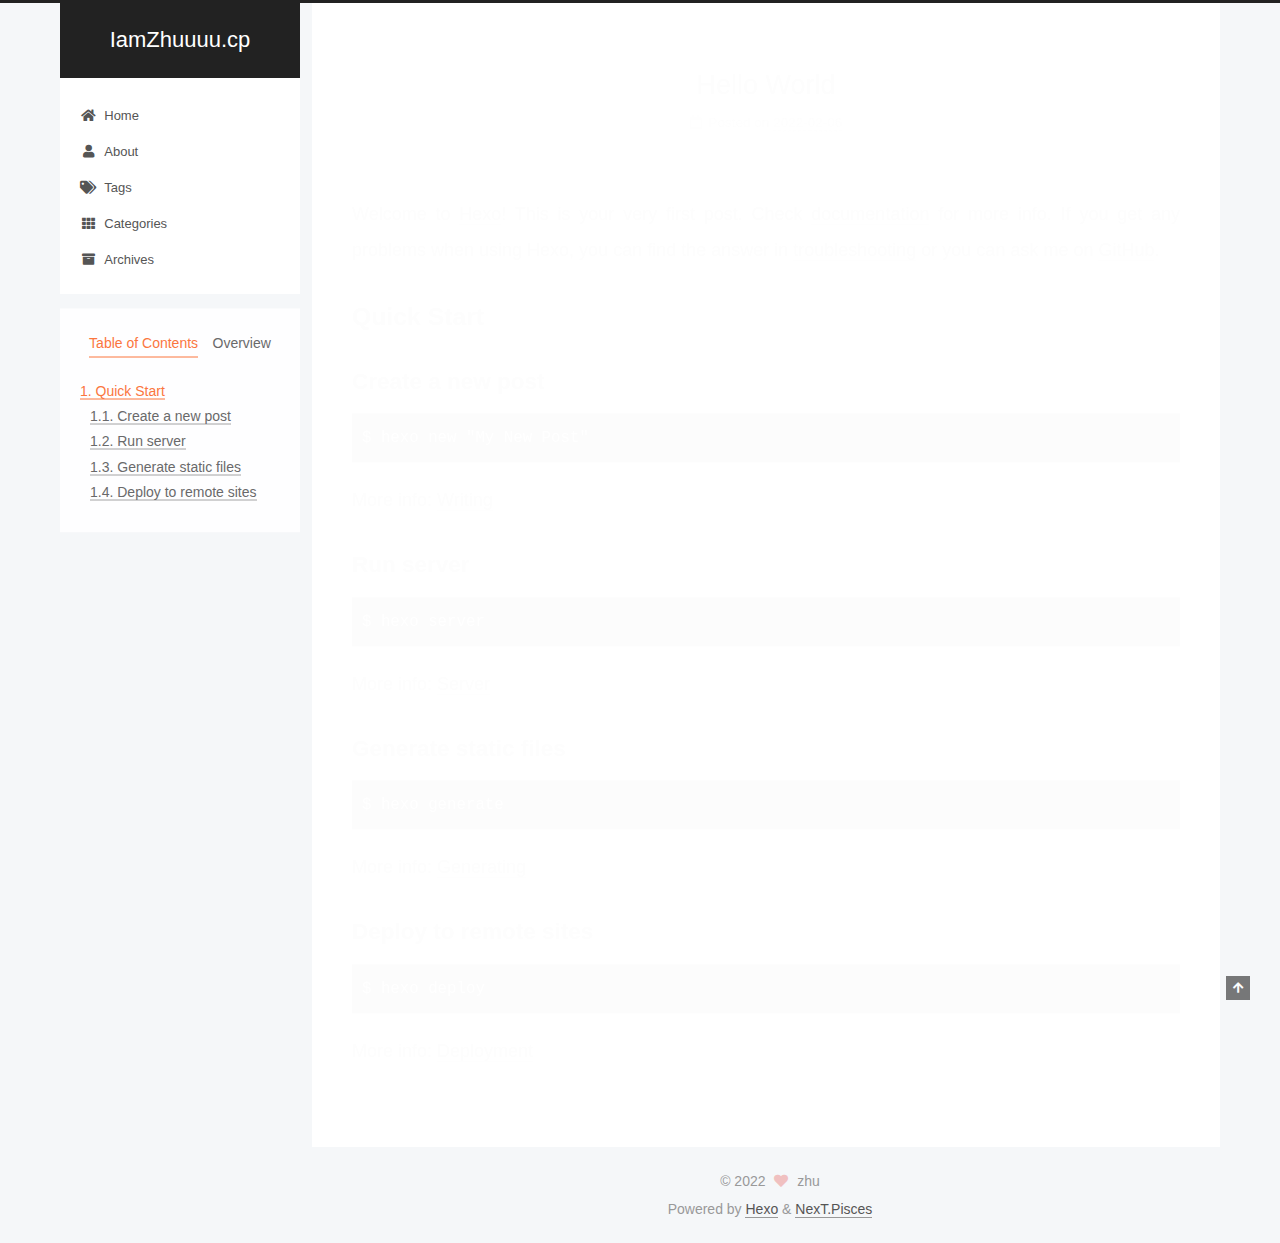
<file: 2022/02/06/hello-world/index.html>
<!DOCTYPE html>
<html lang="en">
<head>
  <meta charset="UTF-8">
<meta name="viewport" content="width=device-width, initial-scale=1, maximum-scale=2">
<meta name="theme-color" content="#222">
<meta name="generator" content="Hexo 6.0.0">
  <link rel="apple-touch-icon" sizes="180x180" href="/images/apple-touch-icon-next.png">
  <link rel="icon" type="image/png" sizes="32x32" href="/images/favicon-32x32-next.png">
  <link rel="icon" type="image/png" sizes="16x16" href="/images/favicon-16x16-next.png">
  <link rel="mask-icon" href="/images/logo.svg" color="#222">

<link rel="stylesheet" href="/css/main.css">


<link rel="stylesheet" href="/lib/font-awesome/css/all.min.css">

<script id="hexo-configurations">
    var NexT = window.NexT || {};
    var CONFIG = {"hostname":"iamzhuuuu.github.io","root":"/","scheme":"Pisces","version":"7.8.0","exturl":false,"sidebar":{"position":"left","display":"post","padding":18,"offset":12,"onmobile":false},"copycode":{"enable":true,"show_result":false,"style":null},"back2top":{"enable":true,"sidebar":false,"scrollpercent":false},"bookmark":{"enable":false,"color":"#222","save":"auto"},"fancybox":false,"mediumzoom":false,"lazyload":false,"pangu":false,"comments":{"style":"tabs","active":null,"storage":true,"lazyload":false,"nav":null},"algolia":{"hits":{"per_page":10},"labels":{"input_placeholder":"Search for Posts","hits_empty":"We didn't find any results for the search: ${query}","hits_stats":"${hits} results found in ${time} ms"}},"localsearch":{"enable":false,"trigger":"auto","top_n_per_article":1,"unescape":false,"preload":false},"motion":{"enable":true,"async":false,"transition":{"post_block":"fadeIn","post_header":"slideDownIn","post_body":"slideDownIn","coll_header":"slideLeftIn","sidebar":"slideUpIn"}}};
  </script>

  <meta name="description" content="Welcome to Hexo! This is your very first post. Check documentation for more info. If you get any problems when using Hexo, you can find the answer in troubleshooting or you can ask me on GitHub. Quick">
<meta property="og:type" content="article">
<meta property="og:title" content="Hello World">
<meta property="og:url" content="https://iamzhuuuu.github.io/2022/02/06/hello-world/index.html">
<meta property="og:site_name" content="IamZhuuuu.cp">
<meta property="og:description" content="Welcome to Hexo! This is your very first post. Check documentation for more info. If you get any problems when using Hexo, you can find the answer in troubleshooting or you can ask me on GitHub. Quick">
<meta property="og:locale" content="en_US">
<meta property="article:published_time" content="2022-02-06T14:51:56.663Z">
<meta property="article:modified_time" content="2022-02-06T14:51:56.663Z">
<meta property="article:author" content="zhu">
<meta name="twitter:card" content="summary">

<link rel="canonical" href="https://iamzhuuuu.github.io/2022/02/06/hello-world/">


<script id="page-configurations">
  // https://hexo.io/docs/variables.html
  CONFIG.page = {
    sidebar: "",
    isHome : false,
    isPost : true,
    lang   : 'en'
  };
</script>

  <title>Hello World | IamZhuuuu.cp</title>
  






  <noscript>
  <style>
  .use-motion .brand,
  .use-motion .menu-item,
  .sidebar-inner,
  .use-motion .post-block,
  .use-motion .pagination,
  .use-motion .comments,
  .use-motion .post-header,
  .use-motion .post-body,
  .use-motion .collection-header { opacity: initial; }

  .use-motion .site-title,
  .use-motion .site-subtitle {
    opacity: initial;
    top: initial;
  }

  .use-motion .logo-line-before i { left: initial; }
  .use-motion .logo-line-after i { right: initial; }
  </style>
</noscript>

</head>

<body itemscope itemtype="http://schema.org/WebPage">
  <div class="container use-motion">
    <div class="headband"></div>

    <header class="header" itemscope itemtype="http://schema.org/WPHeader">
      <div class="header-inner"><div class="site-brand-container">
  <div class="site-nav-toggle">
    <div class="toggle" aria-label="Toggle navigation bar">
      <span class="toggle-line toggle-line-first"></span>
      <span class="toggle-line toggle-line-middle"></span>
      <span class="toggle-line toggle-line-last"></span>
    </div>
  </div>

  <div class="site-meta">

    <a href="/" class="brand" rel="start">
      <span class="logo-line-before"><i></i></span>
      <h1 class="site-title">IamZhuuuu.cp</h1>
      <span class="logo-line-after"><i></i></span>
    </a>
  </div>

  <div class="site-nav-right">
    <div class="toggle popup-trigger">
    </div>
  </div>
</div>




<nav class="site-nav">
  <ul id="menu" class="main-menu menu">
        <li class="menu-item menu-item-home">

    <a href="/" rel="section"><i class="fa fa-home fa-fw"></i>Home</a>

  </li>
        <li class="menu-item menu-item-about">

    <a href="/about/" rel="section"><i class="fa fa-user fa-fw"></i>About</a>

  </li>
        <li class="menu-item menu-item-tags">

    <a href="/tags/" rel="section"><i class="fa fa-tags fa-fw"></i>Tags</a>

  </li>
        <li class="menu-item menu-item-categories">

    <a href="/categories/" rel="section"><i class="fa fa-th fa-fw"></i>Categories</a>

  </li>
        <li class="menu-item menu-item-archives">

    <a href="/archives/" rel="section"><i class="fa fa-archive fa-fw"></i>Archives</a>

  </li>
  </ul>
</nav>




</div>
    </header>

    
  <div class="back-to-top">
    <i class="fa fa-arrow-up"></i>
    <span>0%</span>
  </div>


    <main class="main">
      <div class="main-inner">
        <div class="content-wrap">
          

          <div class="content post posts-expand">
            

    
  
  
  <article itemscope itemtype="http://schema.org/Article" class="post-block" lang="en">
    <link itemprop="mainEntityOfPage" href="https://iamzhuuuu.github.io/2022/02/06/hello-world/">

    <span hidden itemprop="author" itemscope itemtype="http://schema.org/Person">
      <meta itemprop="image" content="/images/nachoneko.jpg">
      <meta itemprop="name" content="zhu">
      <meta itemprop="description" content="">
    </span>

    <span hidden itemprop="publisher" itemscope itemtype="http://schema.org/Organization">
      <meta itemprop="name" content="IamZhuuuu.cp">
    </span>
      <header class="post-header">
        <h1 class="post-title" itemprop="name headline">
          Hello World
        </h1>

        <div class="post-meta">
            <span class="post-meta-item">
              <span class="post-meta-item-icon">
                <i class="far fa-calendar"></i>
              </span>
              <span class="post-meta-item-text">Posted on</span>

              <time title="Created: 2022-02-06 22:51:56" itemprop="dateCreated datePublished" datetime="2022-02-06T22:51:56+08:00">2022-02-06</time>
            </span>

          

        </div>
      </header>

    
    
    
    <div class="post-body" itemprop="articleBody">

      
        <p>Welcome to <a target="_blank" rel="noopener" href="https://hexo.io/">Hexo</a>! This is your very first post. Check <a target="_blank" rel="noopener" href="https://hexo.io/docs/">documentation</a> for more info. If you get any problems when using Hexo, you can find the answer in <a target="_blank" rel="noopener" href="https://hexo.io/docs/troubleshooting.html">troubleshooting</a> or you can ask me on <a target="_blank" rel="noopener" href="https://github.com/hexojs/hexo/issues">GitHub</a>.</p>
<h2 id="Quick-Start"><a href="#Quick-Start" class="headerlink" title="Quick Start"></a>Quick Start</h2><h3 id="Create-a-new-post"><a href="#Create-a-new-post" class="headerlink" title="Create a new post"></a>Create a new post</h3><pre><code class="bash">$ hexo new &quot;My New Post&quot;
</code></pre>
<p>More info: <a target="_blank" rel="noopener" href="https://hexo.io/docs/writing.html">Writing</a></p>
<h3 id="Run-server"><a href="#Run-server" class="headerlink" title="Run server"></a>Run server</h3><pre><code class="bash">$ hexo server
</code></pre>
<p>More info: <a target="_blank" rel="noopener" href="https://hexo.io/docs/server.html">Server</a></p>
<h3 id="Generate-static-files"><a href="#Generate-static-files" class="headerlink" title="Generate static files"></a>Generate static files</h3><pre><code class="bash">$ hexo generate
</code></pre>
<p>More info: <a target="_blank" rel="noopener" href="https://hexo.io/docs/generating.html">Generating</a></p>
<h3 id="Deploy-to-remote-sites"><a href="#Deploy-to-remote-sites" class="headerlink" title="Deploy to remote sites"></a>Deploy to remote sites</h3><pre><code class="bash">$ hexo deploy
</code></pre>
<p>More info: <a target="_blank" rel="noopener" href="https://hexo.io/docs/one-command-deployment.html">Deployment</a></p>

    </div>

    
    
    

      <footer class="post-footer">

        


        
      </footer>
    
  </article>
  
  
  



          </div>
          

<script>
  window.addEventListener('tabs:register', () => {
    let { activeClass } = CONFIG.comments;
    if (CONFIG.comments.storage) {
      activeClass = localStorage.getItem('comments_active') || activeClass;
    }
    if (activeClass) {
      let activeTab = document.querySelector(`a[href="#comment-${activeClass}"]`);
      if (activeTab) {
        activeTab.click();
      }
    }
  });
  if (CONFIG.comments.storage) {
    window.addEventListener('tabs:click', event => {
      if (!event.target.matches('.tabs-comment .tab-content .tab-pane')) return;
      let commentClass = event.target.classList[1];
      localStorage.setItem('comments_active', commentClass);
    });
  }
</script>

        </div>
          
  
  <div class="toggle sidebar-toggle">
    <span class="toggle-line toggle-line-first"></span>
    <span class="toggle-line toggle-line-middle"></span>
    <span class="toggle-line toggle-line-last"></span>
  </div>

  <aside class="sidebar">
    <div class="sidebar-inner">

      <ul class="sidebar-nav motion-element">
        <li class="sidebar-nav-toc">
          Table of Contents
        </li>
        <li class="sidebar-nav-overview">
          Overview
        </li>
      </ul>

      <!--noindex-->
      <div class="post-toc-wrap sidebar-panel">
          <div class="post-toc motion-element"><ol class="nav"><li class="nav-item nav-level-2"><a class="nav-link" href="#Quick-Start"><span class="nav-number">1.</span> <span class="nav-text">Quick Start</span></a><ol class="nav-child"><li class="nav-item nav-level-3"><a class="nav-link" href="#Create-a-new-post"><span class="nav-number">1.1.</span> <span class="nav-text">Create a new post</span></a></li><li class="nav-item nav-level-3"><a class="nav-link" href="#Run-server"><span class="nav-number">1.2.</span> <span class="nav-text">Run server</span></a></li><li class="nav-item nav-level-3"><a class="nav-link" href="#Generate-static-files"><span class="nav-number">1.3.</span> <span class="nav-text">Generate static files</span></a></li><li class="nav-item nav-level-3"><a class="nav-link" href="#Deploy-to-remote-sites"><span class="nav-number">1.4.</span> <span class="nav-text">Deploy to remote sites</span></a></li></ol></li></ol></div>
      </div>
      <!--/noindex-->

      <div class="site-overview-wrap sidebar-panel">
        <div class="site-author motion-element" itemprop="author" itemscope itemtype="http://schema.org/Person">
    <img class="site-author-image" itemprop="image" alt="zhu"
      src="/images/nachoneko.jpg">
  <p class="site-author-name" itemprop="name">zhu</p>
  <div class="site-description" itemprop="description"></div>
</div>
<div class="site-state-wrap motion-element">
  <nav class="site-state">
      <div class="site-state-item site-state-posts">
          <a href="/archives/">
        
          <span class="site-state-item-count">1</span>
          <span class="site-state-item-name">posts</span>
        </a>
      </div>
  </nav>
</div>
  <div class="links-of-author motion-element">
      <span class="links-of-author-item">
        <a href="https://github.com/IamZhuuuu" title="GitHub → https:&#x2F;&#x2F;github.com&#x2F;IamZhuuuu" rel="noopener" target="_blank"><i class="fab fa-github fa-fw"></i>GitHub</a>
      </span>
      <span class="links-of-author-item">
        <a href="mailto:iambamzhoo@gmail.com" title="E-Mail → mailto:iambamzhoo@gmail.com" rel="noopener" target="_blank"><i class="fa fa-envelope fa-fw"></i>E-Mail</a>
      </span>
  </div>



      </div>

    </div>
  </aside>
  <div id="sidebar-dimmer"></div>


      </div>
    </main>

    <footer class="footer">
      <div class="footer-inner">
        

        

<div class="copyright">
  
  &copy; 
  <span itemprop="copyrightYear">2022</span>
  <span class="with-love">
    <i class="fa fa-heart"></i>
  </span>
  <span class="author" itemprop="copyrightHolder">zhu</span>
</div>
  <div class="powered-by">Powered by <a href="https://hexo.io/" class="theme-link" rel="noopener" target="_blank">Hexo</a> & <a href="https://pisces.theme-next.org/" class="theme-link" rel="noopener" target="_blank">NexT.Pisces</a>
  </div>

        








      </div>
    </footer>
  </div>

  
  <script src="/lib/anime.min.js"></script>
  <script src="/lib/velocity/velocity.min.js"></script>
  <script src="/lib/velocity/velocity.ui.min.js"></script>

<script src="/js/utils.js"></script>

<script src="/js/motion.js"></script>


<script src="/js/schemes/pisces.js"></script>


<script src="/js/next-boot.js"></script>




  















  

  

</body>
</html>
</file>
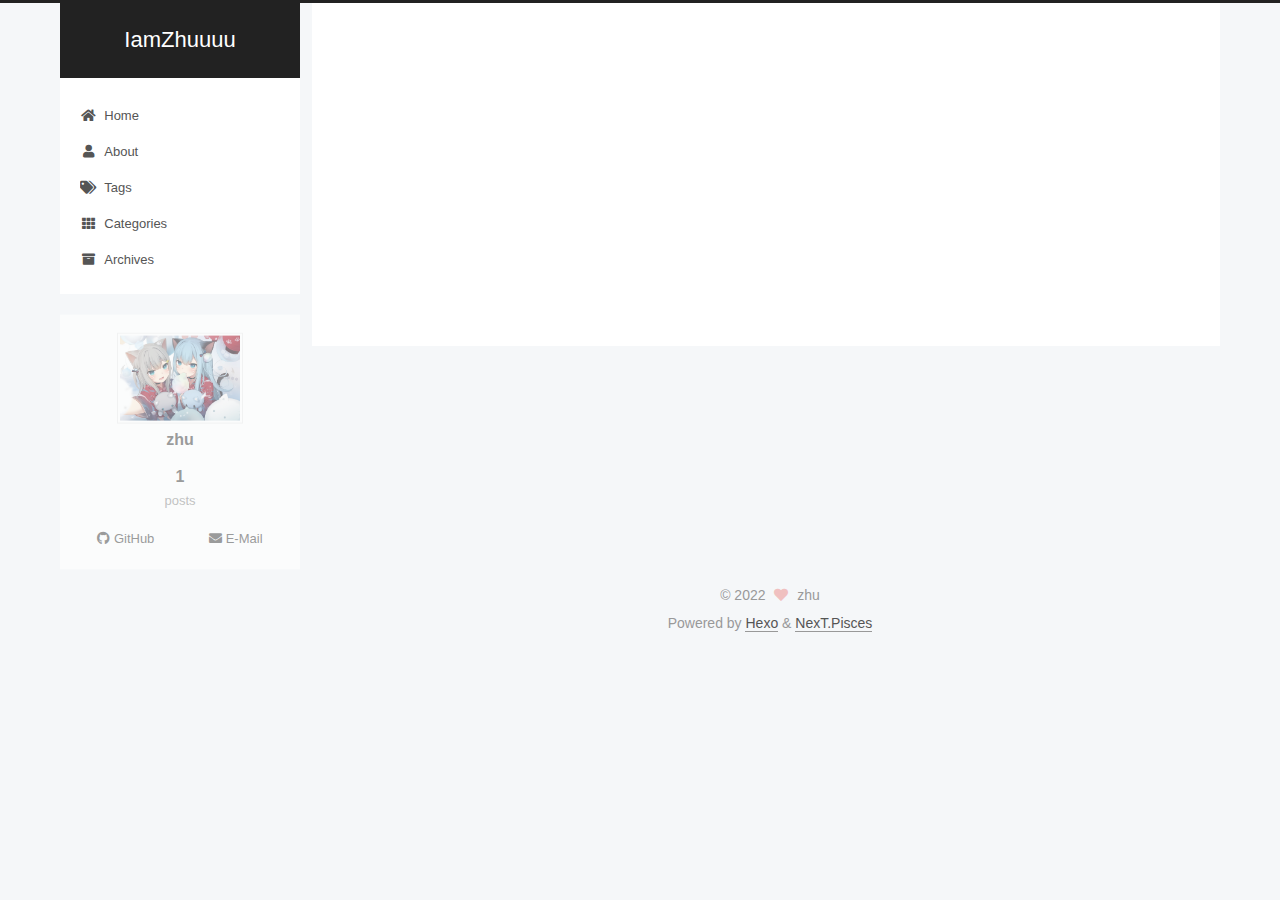
<file: 2022/02/06/meow ~ ๑• . •๑/index.html>
<!DOCTYPE html>
<html lang="en">
<head>
  <meta charset="UTF-8">
<meta name="viewport" content="width=device-width, initial-scale=1, maximum-scale=2">
<meta name="theme-color" content="#222">
<meta name="generator" content="Hexo 6.0.0">
  <link rel="apple-touch-icon" sizes="180x180" href="/images/apple-touch-icon-next.png">
  <link rel="icon" type="image/png" sizes="32x32" href="/images/favicon-32x32-next.png">
  <link rel="icon" type="image/png" sizes="16x16" href="/images/favicon-16x16-next.png">
  <link rel="mask-icon" href="/images/logo.svg" color="#222">

<link rel="stylesheet" href="/css/main.css">


<link rel="stylesheet" href="/lib/font-awesome/css/all.min.css">

<script id="hexo-configurations">
    var NexT = window.NexT || {};
    var CONFIG = {"hostname":"iamzhuuuu.github.io","root":"/","scheme":"Pisces","version":"7.8.0","exturl":false,"sidebar":{"position":"left","display":"post","padding":18,"offset":12,"onmobile":false},"copycode":{"enable":true,"show_result":false,"style":null},"back2top":{"enable":true,"sidebar":false,"scrollpercent":false},"bookmark":{"enable":false,"color":"#222","save":"auto"},"fancybox":false,"mediumzoom":false,"lazyload":false,"pangu":false,"comments":{"style":"tabs","active":null,"storage":true,"lazyload":false,"nav":null},"algolia":{"hits":{"per_page":10},"labels":{"input_placeholder":"Search for Posts","hits_empty":"We didn't find any results for the search: ${query}","hits_stats":"${hits} results found in ${time} ms"}},"localsearch":{"enable":false,"trigger":"auto","top_n_per_article":1,"unescape":false,"preload":false},"motion":{"enable":true,"async":false,"transition":{"post_block":"fadeIn","post_header":"slideDownIn","post_body":"slideDownIn","coll_header":"slideLeftIn","sidebar":"slideUpIn"}}};
  </script>

  <meta name="description" content="架好ㄌ也 :D 開心之後會放一些競程ㄉ東西 + 窩ㄉ廢話">
<meta property="og:type" content="article">
<meta property="og:title" content="meow ~ ๑• . •๑">
<meta property="og:url" content="https://iamzhuuuu.github.io/2022/02/06/meow%20~%20%E0%B9%91%E2%80%A2%20.%20%E2%80%A2%E0%B9%91/index.html">
<meta property="og:site_name" content="IamZhuuuu">
<meta property="og:description" content="架好ㄌ也 :D 開心之後會放一些競程ㄉ東西 + 窩ㄉ廢話">
<meta property="og:locale" content="en_US">
<meta property="article:published_time" content="2022-02-06T14:51:56.663Z">
<meta property="article:modified_time" content="2022-02-07T08:25:24.638Z">
<meta property="article:author" content="zhu">
<meta name="twitter:card" content="summary">

<link rel="canonical" href="https://iamzhuuuu.github.io/2022/02/06/meow%20~%20%E0%B9%91%E2%80%A2%20.%20%E2%80%A2%E0%B9%91/">


<script id="page-configurations">
  // https://hexo.io/docs/variables.html
  CONFIG.page = {
    sidebar: "",
    isHome : false,
    isPost : true,
    lang   : 'en'
  };
</script>

  <title>meow ~ ๑• . •๑ | IamZhuuuu</title>
  






  <noscript>
  <style>
  .use-motion .brand,
  .use-motion .menu-item,
  .sidebar-inner,
  .use-motion .post-block,
  .use-motion .pagination,
  .use-motion .comments,
  .use-motion .post-header,
  .use-motion .post-body,
  .use-motion .collection-header { opacity: initial; }

  .use-motion .site-title,
  .use-motion .site-subtitle {
    opacity: initial;
    top: initial;
  }

  .use-motion .logo-line-before i { left: initial; }
  .use-motion .logo-line-after i { right: initial; }
  </style>
</noscript>

</head>

<body itemscope itemtype="http://schema.org/WebPage">
  <div class="container use-motion">
    <div class="headband"></div>

    <header class="header" itemscope itemtype="http://schema.org/WPHeader">
      <div class="header-inner"><div class="site-brand-container">
  <div class="site-nav-toggle">
    <div class="toggle" aria-label="Toggle navigation bar">
      <span class="toggle-line toggle-line-first"></span>
      <span class="toggle-line toggle-line-middle"></span>
      <span class="toggle-line toggle-line-last"></span>
    </div>
  </div>

  <div class="site-meta">

    <a href="/" class="brand" rel="start">
      <span class="logo-line-before"><i></i></span>
      <h1 class="site-title">IamZhuuuu</h1>
      <span class="logo-line-after"><i></i></span>
    </a>
  </div>

  <div class="site-nav-right">
    <div class="toggle popup-trigger">
    </div>
  </div>
</div>




<nav class="site-nav">
  <ul id="menu" class="main-menu menu">
        <li class="menu-item menu-item-home">

    <a href="/" rel="section"><i class="fa fa-home fa-fw"></i>Home</a>

  </li>
        <li class="menu-item menu-item-about">

    <a href="/about/" rel="section"><i class="fa fa-user fa-fw"></i>About</a>

  </li>
        <li class="menu-item menu-item-tags">

    <a href="/tags/" rel="section"><i class="fa fa-tags fa-fw"></i>Tags</a>

  </li>
        <li class="menu-item menu-item-categories">

    <a href="/categories/" rel="section"><i class="fa fa-th fa-fw"></i>Categories</a>

  </li>
        <li class="menu-item menu-item-archives">

    <a href="/archives/" rel="section"><i class="fa fa-archive fa-fw"></i>Archives</a>

  </li>
  </ul>
</nav>




</div>
    </header>

    
  <div class="back-to-top">
    <i class="fa fa-arrow-up"></i>
    <span>0%</span>
  </div>


    <main class="main">
      <div class="main-inner">
        <div class="content-wrap">
          

          <div class="content post posts-expand">
            

    
  
  
  <article itemscope itemtype="http://schema.org/Article" class="post-block" lang="en">
    <link itemprop="mainEntityOfPage" href="https://iamzhuuuu.github.io/2022/02/06/meow%20~%20%E0%B9%91%E2%80%A2%20.%20%E2%80%A2%E0%B9%91/">

    <span hidden itemprop="author" itemscope itemtype="http://schema.org/Person">
      <meta itemprop="image" content="/images/nachoneko.jpg">
      <meta itemprop="name" content="zhu">
      <meta itemprop="description" content="">
    </span>

    <span hidden itemprop="publisher" itemscope itemtype="http://schema.org/Organization">
      <meta itemprop="name" content="IamZhuuuu">
    </span>
      <header class="post-header">
        <h1 class="post-title" itemprop="name headline">
          meow ~ ๑• . •๑
        </h1>

        <div class="post-meta">
            <span class="post-meta-item">
              <span class="post-meta-item-icon">
                <i class="far fa-calendar"></i>
              </span>
              <span class="post-meta-item-text">Posted on</span>

              <time title="Created: 2022-02-06 22:51:56" itemprop="dateCreated datePublished" datetime="2022-02-06T22:51:56+08:00">2022-02-06</time>
            </span>
              <span class="post-meta-item">
                <span class="post-meta-item-icon">
                  <i class="far fa-calendar-check"></i>
                </span>
                <span class="post-meta-item-text">Edited on</span>
                <time title="Modified: 2022-02-07 16:25:24" itemprop="dateModified" datetime="2022-02-07T16:25:24+08:00">2022-02-07</time>
              </span>

          

        </div>
      </header>

    
    
    
    <div class="post-body" itemprop="articleBody">

      
        <p>架好ㄌ也 :D 開心<br>之後會放一些競程ㄉ東西 + 窩ㄉ廢話</p>

    </div>

    
    
    

      <footer class="post-footer">

        


        
      </footer>
    
  </article>
  
  
  



          </div>
          

<script>
  window.addEventListener('tabs:register', () => {
    let { activeClass } = CONFIG.comments;
    if (CONFIG.comments.storage) {
      activeClass = localStorage.getItem('comments_active') || activeClass;
    }
    if (activeClass) {
      let activeTab = document.querySelector(`a[href="#comment-${activeClass}"]`);
      if (activeTab) {
        activeTab.click();
      }
    }
  });
  if (CONFIG.comments.storage) {
    window.addEventListener('tabs:click', event => {
      if (!event.target.matches('.tabs-comment .tab-content .tab-pane')) return;
      let commentClass = event.target.classList[1];
      localStorage.setItem('comments_active', commentClass);
    });
  }
</script>

        </div>
          
  
  <div class="toggle sidebar-toggle">
    <span class="toggle-line toggle-line-first"></span>
    <span class="toggle-line toggle-line-middle"></span>
    <span class="toggle-line toggle-line-last"></span>
  </div>

  <aside class="sidebar">
    <div class="sidebar-inner">

      <ul class="sidebar-nav motion-element">
        <li class="sidebar-nav-toc">
          Table of Contents
        </li>
        <li class="sidebar-nav-overview">
          Overview
        </li>
      </ul>

      <!--noindex-->
      <div class="post-toc-wrap sidebar-panel">
      </div>
      <!--/noindex-->

      <div class="site-overview-wrap sidebar-panel">
        <div class="site-author motion-element" itemprop="author" itemscope itemtype="http://schema.org/Person">
    <img class="site-author-image" itemprop="image" alt="zhu"
      src="/images/nachoneko.jpg">
  <p class="site-author-name" itemprop="name">zhu</p>
  <div class="site-description" itemprop="description"></div>
</div>
<div class="site-state-wrap motion-element">
  <nav class="site-state">
      <div class="site-state-item site-state-posts">
          <a href="/archives/">
        
          <span class="site-state-item-count">1</span>
          <span class="site-state-item-name">posts</span>
        </a>
      </div>
  </nav>
</div>
  <div class="links-of-author motion-element">
      <span class="links-of-author-item">
        <a href="https://github.com/IamZhuuuu" title="GitHub → https:&#x2F;&#x2F;github.com&#x2F;IamZhuuuu" rel="noopener" target="_blank"><i class="fab fa-github fa-fw"></i>GitHub</a>
      </span>
      <span class="links-of-author-item">
        <a href="mailto:iambamzhoo@gmail.com" title="E-Mail → mailto:iambamzhoo@gmail.com" rel="noopener" target="_blank"><i class="fa fa-envelope fa-fw"></i>E-Mail</a>
      </span>
  </div>



      </div>

    </div>
  </aside>
  <div id="sidebar-dimmer"></div>


      </div>
    </main>

    <footer class="footer">
      <div class="footer-inner">
        

        

<div class="copyright">
  
  &copy; 
  <span itemprop="copyrightYear">2022</span>
  <span class="with-love">
    <i class="fa fa-heart"></i>
  </span>
  <span class="author" itemprop="copyrightHolder">zhu</span>
</div>
  <div class="powered-by">Powered by <a href="https://hexo.io/" class="theme-link" rel="noopener" target="_blank">Hexo</a> & <a href="https://pisces.theme-next.org/" class="theme-link" rel="noopener" target="_blank">NexT.Pisces</a>
  </div>

        








      </div>
    </footer>
  </div>

  
  <script src="/lib/anime.min.js"></script>
  <script src="/lib/velocity/velocity.min.js"></script>
  <script src="/lib/velocity/velocity.ui.min.js"></script>

<script src="/js/utils.js"></script>

<script src="/js/motion.js"></script>


<script src="/js/schemes/pisces.js"></script>


<script src="/js/next-boot.js"></script>




  















  

  

</body>
</html>
</file>
<file: css/main.css>
:root {
  --body-bg-color: #f5f7f9;
  --content-bg-color: #fff;
  --card-bg-color: #f5f5f5;
  --text-color: #555;
  --blockquote-color: #666;
  --link-color: #555;
  --link-hover-color: #222;
  --brand-color: #fff;
  --brand-hover-color: #fff;
  --table-row-odd-bg-color: #f9f9f9;
  --table-row-hover-bg-color: #f5f5f5;
  --menu-item-bg-color: #f5f5f5;
  --btn-default-bg: #fff;
  --btn-default-color: #555;
  --btn-default-border-color: #555;
  --btn-default-hover-bg: #222;
  --btn-default-hover-color: #fff;
  --btn-default-hover-border-color: #222;
}
html {
  line-height: 1.15; /* 1 */
  -webkit-text-size-adjust: 100%; /* 2 */
}
body {
  margin: 0;
}
main {
  display: block;
}
h1 {
  font-size: 2em;
  margin: 0.67em 0;
}
hr {
  box-sizing: content-box; /* 1 */
  height: 0; /* 1 */
  overflow: visible; /* 2 */
}
pre {
  font-family: monospace, monospace; /* 1 */
  font-size: 1em; /* 2 */
}
a {
  background: transparent;
}
abbr[title] {
  border-bottom: none; /* 1 */
  text-decoration: underline; /* 2 */
  text-decoration: underline dotted; /* 2 */
}
b,
strong {
  font-weight: bolder;
}
code,
kbd,
samp {
  font-family: monospace, monospace; /* 1 */
  font-size: 1em; /* 2 */
}
small {
  font-size: 80%;
}
sub,
sup {
  font-size: 75%;
  line-height: 0;
  position: relative;
  vertical-align: baseline;
}
sub {
  bottom: -0.25em;
}
sup {
  top: -0.5em;
}
img {
  border-style: none;
}
button,
input,
optgroup,
select,
textarea {
  font-family: inherit; /* 1 */
  font-size: 100%; /* 1 */
  line-height: 1.15; /* 1 */
  margin: 0; /* 2 */
}
button,
input {
/* 1 */
  overflow: visible;
}
button,
select {
/* 1 */
  text-transform: none;
}
button,
[type='button'],
[type='reset'],
[type='submit'] {
  -webkit-appearance: button;
}
button::-moz-focus-inner,
[type='button']::-moz-focus-inner,
[type='reset']::-moz-focus-inner,
[type='submit']::-moz-focus-inner {
  border-style: none;
  padding: 0;
}
button:-moz-focusring,
[type='button']:-moz-focusring,
[type='reset']:-moz-focusring,
[type='submit']:-moz-focusring {
  outline: 1px dotted ButtonText;
}
fieldset {
  padding: 0.35em 0.75em 0.625em;
}
legend {
  box-sizing: border-box; /* 1 */
  color: inherit; /* 2 */
  display: table; /* 1 */
  max-width: 100%; /* 1 */
  padding: 0; /* 3 */
  white-space: normal; /* 1 */
}
progress {
  vertical-align: baseline;
}
textarea {
  overflow: auto;
}
[type='checkbox'],
[type='radio'] {
  box-sizing: border-box; /* 1 */
  padding: 0; /* 2 */
}
[type='number']::-webkit-inner-spin-button,
[type='number']::-webkit-outer-spin-button {
  height: auto;
}
[type='search'] {
  outline-offset: -2px; /* 2 */
  -webkit-appearance: textfield; /* 1 */
}
[type='search']::-webkit-search-decoration {
  -webkit-appearance: none;
}
::-webkit-file-upload-button {
  font: inherit; /* 2 */
  -webkit-appearance: button; /* 1 */
}
details {
  display: block;
}
summary {
  display: list-item;
}
template {
  display: none;
}
[hidden] {
  display: none;
}
::selection {
  background: #262a30;
  color: #eee;
}
html,
body {
  height: 100%;
}
body {
  background: var(--body-bg-color);
  color: var(--text-color);
  font-family: 'Noto Sans CJK tc Thin', "PingFang SC", "Microsoft YaHei", sans-serif;
  font-size: 1em;
  line-height: 2;
}
@media (max-width: 991px) {
  body {
    padding-left: 0 !important;
    padding-right: 0 !important;
  }
}
h1,
h2,
h3,
h4,
h5,
h6 {
  font-family: 'Noto Sans CJK tc Regular', 'Noto Sans CJK tc Thin', "PingFang SC", "Microsoft YaHei", sans-serif;
  font-weight: bold;
  line-height: 1.5;
  margin: 20px 0 15px;
}
h1 {
  font-size: 1.5em;
}
h2 {
  font-size: 1.375em;
}
h3 {
  font-size: 1.25em;
}
h4 {
  font-size: 1.125em;
}
h5 {
  font-size: 1em;
}
h6 {
  font-size: 0.875em;
}
p {
  margin: 0 0 20px 0;
}
a,
span.exturl {
  border-bottom: 1px solid #999;
  color: var(--link-color);
  outline: 0;
  text-decoration: none;
  overflow-wrap: break-word;
  word-wrap: break-word;
  cursor: pointer;
}
a:hover,
span.exturl:hover {
  border-bottom-color: var(--link-hover-color);
  color: var(--link-hover-color);
}
iframe,
img,
video {
  display: block;
  margin-left: auto;
  margin-right: auto;
  max-width: 100%;
}
hr {
  background-image: repeating-linear-gradient(-45deg, #ddd, #ddd 4px, transparent 4px, transparent 8px);
  border: 0;
  height: 3px;
  margin: 40px 0;
}
blockquote {
  border-left: 4px solid #ddd;
  color: var(--blockquote-color);
  margin: 0;
  padding: 0 15px;
}
blockquote cite::before {
  content: '-';
  padding: 0 5px;
}
dt {
  font-weight: bold;
}
dd {
  margin: 0;
  padding: 0;
}
kbd {
  background-color: #f5f5f5;
  background-image: linear-gradient(#eee, #fff, #eee);
  border: 1px solid #ccc;
  border-radius: 0.2em;
  box-shadow: 0.1em 0.1em 0.2em rgba(0,0,0,0.1);
  color: #555;
  font-family: inherit;
  padding: 0.1em 0.3em;
  white-space: nowrap;
}
.table-container {
  overflow: auto;
}
table {
  border-collapse: collapse;
  border-spacing: 0;
  font-size: 0.875em;
  margin: 0 0 20px 0;
  width: 100%;
}
tbody tr:nth-of-type(odd) {
  background: var(--table-row-odd-bg-color);
}
tbody tr:hover {
  background: var(--table-row-hover-bg-color);
}
caption,
th,
td {
  font-weight: normal;
  padding: 8px;
  vertical-align: middle;
}
th,
td {
  border: 1px solid #ddd;
  border-bottom: 3px solid #ddd;
}
th {
  font-weight: 700;
  padding-bottom: 10px;
}
td {
  border-bottom-width: 1px;
}
.btn {
  background: var(--btn-default-bg);
  border: 2px solid var(--btn-default-border-color);
  border-radius: 2px;
  color: var(--btn-default-color);
  display: inline-block;
  font-size: 0.875em;
  line-height: 2;
  padding: 0 20px;
  text-decoration: none;
  transition-property: background-color;
  transition-delay: 0s;
  transition-duration: 0.2s;
  transition-timing-function: ease-in-out;
}
.btn:hover {
  background: var(--btn-default-hover-bg);
  border-color: var(--btn-default-hover-border-color);
  color: var(--btn-default-hover-color);
}
.btn + .btn {
  margin: 0 0 8px 8px;
}
.btn .fa-fw {
  text-align: left;
  width: 1.285714285714286em;
}
.toggle {
  line-height: 0;
}
.toggle .toggle-line {
  background: #fff;
  display: inline-block;
  height: 2px;
  left: 0;
  position: relative;
  top: 0;
  transition: all 0.4s;
  vertical-align: top;
  width: 100%;
}
.toggle .toggle-line:not(:first-child) {
  margin-top: 3px;
}
.toggle.toggle-arrow .toggle-line-first {
  left: 50%;
  top: 2px;
  transform: rotate(45deg);
  width: 50%;
}
.toggle.toggle-arrow .toggle-line-middle {
  left: 2px;
  width: 90%;
}
.toggle.toggle-arrow .toggle-line-last {
  left: 50%;
  top: -2px;
  transform: rotate(-45deg);
  width: 50%;
}
.toggle.toggle-close .toggle-line-first {
  transform: rotate(-45deg);
  top: 5px;
}
.toggle.toggle-close .toggle-line-middle {
  opacity: 0;
}
.toggle.toggle-close .toggle-line-last {
  transform: rotate(45deg);
  top: -5px;
}
.highlight-container {
  position: relative;
}
.highlight-container:hover .copy-btn,
.highlight-container .copy-btn:focus {
  opacity: 1;
}
.copy-btn {
  color: #333;
  cursor: pointer;
  line-height: 1.6;
  opacity: 0;
  padding: 2px 6px;
  position: absolute;
  transition-delay: 0s;
  transition-duration: 0.2s;
  transition-timing-function: ease-in-out;
  color: #fff;
  font-size: 14px;
  right: 0;
  top: 2px;
}
.highlight-container {
  background: #21252b;
  border-radius: 5px;
  box-shadow: 0 10px 30px 0 rgba(0,0,0,0.4);
  padding-top: 30px;
}
.highlight-container::before {
  background: #fc625d;
  border-radius: 50%;
  box-shadow: 20px 0 #fdbc40, 40px 0 #35cd4b;
  content: ' ';
  height: 12px;
  left: 12px;
  margin-top: -20px;
  position: absolute;
  width: 12px;
}
.highlight-container .highlight {
  border-radius: 0 0 5px 5px;
}
.highlight-container .highlight .table-container {
  border-radius: 0 0 5px 5px;
}
.highlight,
pre {
  background: #000;
  color: #eaeaea;
  line-height: 1.6;
  margin: 0 auto 20px;
}
pre,
code {
  font-family: 'Cascadia Code', consolas, Menlo, monospace, "PingFang SC", "Microsoft YaHei";
}
code {
  background: #eee;
  border-radius: 3px;
  color: #555;
  padding: 2px 4px;
  overflow-wrap: break-word;
  word-wrap: break-word;
}
.highlight *::selection {
  background: #424242;
}
.highlight pre {
  border: 0;
  margin: 0;
  padding: 10px 0;
}
.highlight table {
  border: 0;
  margin: 0;
  width: auto;
}
.highlight td {
  border: 0;
  padding: 0;
}
.highlight figcaption {
  background: #292929;
  color: #eaeaea;
  display: flex;
  font-size: 0.875em;
  justify-content: space-between;
  line-height: 1.2;
  padding: 0.5em;
}
.highlight figcaption a {
  color: #eaeaea;
}
.highlight figcaption a:hover {
  border-bottom-color: #eaeaea;
}
.highlight .gutter {
  -moz-user-select: none;
  -ms-user-select: none;
  -webkit-user-select: none;
  user-select: none;
}
.highlight .gutter pre {
  background: #292929;
  color: #666;
  padding-left: 10px;
  padding-right: 10px;
  text-align: right;
}
.highlight .code pre {
  background: #000;
  padding-left: 10px;
  width: 100%;
}
.gist table {
  width: auto;
}
.gist table td {
  border: 0;
}
pre {
  overflow: auto;
  padding: 10px;
}
pre code {
  background: none;
  color: #eaeaea;
  font-size: 0.875em;
  padding: 0;
  text-shadow: none;
}
pre .deletion {
  background: #800000;
}
pre .addition {
  background: #008000;
}
pre .meta {
  color: #e7c547;
  -moz-user-select: none;
  -ms-user-select: none;
  -webkit-user-select: none;
  user-select: none;
}
pre .comment {
  color: #969896;
}
pre .variable,
pre .attribute,
pre .tag,
pre .name,
pre .regexp,
pre .ruby .constant,
pre .xml .tag .title,
pre .xml .pi,
pre .xml .doctype,
pre .html .doctype,
pre .css .id,
pre .css .class,
pre .css .pseudo {
  color: #d54e53;
}
pre .number,
pre .preprocessor,
pre .built_in,
pre .builtin-name,
pre .literal,
pre .params,
pre .constant,
pre .command {
  color: #e78c45;
}
pre .ruby .class .title,
pre .css .rules .attribute,
pre .string,
pre .symbol,
pre .value,
pre .inheritance,
pre .header,
pre .ruby .symbol,
pre .xml .cdata,
pre .special,
pre .formula {
  color: #b9ca4a;
}
pre .title,
pre .css .hexcolor {
  color: #70c0b1;
}
pre .function,
pre .python .decorator,
pre .python .title,
pre .ruby .function .title,
pre .ruby .title .keyword,
pre .perl .sub,
pre .javascript .title,
pre .coffeescript .title {
  color: #7aa6da;
}
pre .keyword,
pre .javascript .function {
  color: #c397d8;
}
.blockquote-center {
  border-left: none;
  margin: 40px 0;
  padding: 0;
  position: relative;
  text-align: center;
}
.blockquote-center .fa {
  display: block;
  opacity: 0.6;
  position: absolute;
  width: 100%;
}
.blockquote-center .fa-quote-left {
  border-top: 1px solid #ccc;
  text-align: left;
  top: -20px;
}
.blockquote-center .fa-quote-right {
  border-bottom: 1px solid #ccc;
  text-align: right;
  bottom: -20px;
}
.blockquote-center p,
.blockquote-center div {
  text-align: center;
}
.post-body .group-picture img {
  margin: 0 auto;
  padding: 0 3px;
}
.group-picture-row {
  margin-bottom: 6px;
  overflow: hidden;
}
.group-picture-column {
  float: left;
  margin-bottom: 10px;
}
.post-body .label {
  color: #555;
  display: inline;
  padding: 0 2px;
}
.post-body .label.default {
  background: #f0f0f0;
}
.post-body .label.primary {
  background: #efe6f7;
}
.post-body .label.info {
  background: #e5f2f8;
}
.post-body .label.success {
  background: #e7f4e9;
}
.post-body .label.warning {
  background: #fcf6e1;
}
.post-body .label.danger {
  background: #fae8eb;
}
.post-body .tabs {
  margin-bottom: 20px;
}
.post-body .tabs,
.tabs-comment {
  display: block;
  padding-top: 10px;
  position: relative;
}
.post-body .tabs ul.nav-tabs,
.tabs-comment ul.nav-tabs {
  display: flex;
  flex-wrap: wrap;
  margin: 0;
  margin-bottom: -1px;
  padding: 0;
}
@media (max-width: 413px) {
  .post-body .tabs ul.nav-tabs,
  .tabs-comment ul.nav-tabs {
    display: block;
    margin-bottom: 5px;
  }
}
.post-body .tabs ul.nav-tabs li.tab,
.tabs-comment ul.nav-tabs li.tab {
  border-bottom: 1px solid #ddd;
  border-left: 1px solid transparent;
  border-right: 1px solid transparent;
  border-top: 3px solid transparent;
  flex-grow: 1;
  list-style-type: none;
  border-radius: 0 0 0 0;
}
@media (max-width: 413px) {
  .post-body .tabs ul.nav-tabs li.tab,
  .tabs-comment ul.nav-tabs li.tab {
    border-bottom: 1px solid transparent;
    border-left: 3px solid transparent;
    border-right: 1px solid transparent;
    border-top: 1px solid transparent;
  }
}
@media (max-width: 413px) {
  .post-body .tabs ul.nav-tabs li.tab,
  .tabs-comment ul.nav-tabs li.tab {
    border-radius: 0;
  }
}
.post-body .tabs ul.nav-tabs li.tab a,
.tabs-comment ul.nav-tabs li.tab a {
  border-bottom: initial;
  display: block;
  line-height: 1.8;
  outline: 0;
  padding: 0.25em 0.75em;
  text-align: center;
  transition-delay: 0s;
  transition-duration: 0.2s;
  transition-timing-function: ease-out;
}
.post-body .tabs ul.nav-tabs li.tab a i,
.tabs-comment ul.nav-tabs li.tab a i {
  width: 1.285714285714286em;
}
.post-body .tabs ul.nav-tabs li.tab.active,
.tabs-comment ul.nav-tabs li.tab.active {
  border-bottom: 1px solid transparent;
  border-left: 1px solid #ddd;
  border-right: 1px solid #ddd;
  border-top: 3px solid #fc6423;
}
@media (max-width: 413px) {
  .post-body .tabs ul.nav-tabs li.tab.active,
  .tabs-comment ul.nav-tabs li.tab.active {
    border-bottom: 1px solid #ddd;
    border-left: 3px solid #fc6423;
    border-right: 1px solid #ddd;
    border-top: 1px solid #ddd;
  }
}
.post-body .tabs ul.nav-tabs li.tab.active a,
.tabs-comment ul.nav-tabs li.tab.active a {
  color: var(--link-color);
  cursor: default;
}
.post-body .tabs .tab-content .tab-pane,
.tabs-comment .tab-content .tab-pane {
  border: 1px solid #ddd;
  border-top: 0;
  padding: 20px 20px 0 20px;
  border-radius: 0;
}
.post-body .tabs .tab-content .tab-pane:not(.active),
.tabs-comment .tab-content .tab-pane:not(.active) {
  display: none;
}
.post-body .tabs .tab-content .tab-pane.active,
.tabs-comment .tab-content .tab-pane.active {
  display: block;
}
.post-body .tabs .tab-content .tab-pane.active:nth-of-type(1),
.tabs-comment .tab-content .tab-pane.active:nth-of-type(1) {
  border-radius: 0 0 0 0;
}
@media (max-width: 413px) {
  .post-body .tabs .tab-content .tab-pane.active:nth-of-type(1),
  .tabs-comment .tab-content .tab-pane.active:nth-of-type(1) {
    border-radius: 0;
  }
}
.post-body .note {
  border-radius: 3px;
  margin-bottom: 20px;
  padding: 1em;
  position: relative;
  border: 1px solid #eee;
  border-left-width: 5px;
}
.post-body .note h2,
.post-body .note h3,
.post-body .note h4,
.post-body .note h5,
.post-body .note h6 {
  margin-top: 0;
  border-bottom: initial;
  margin-bottom: 0;
  padding-top: 0;
}
.post-body .note p:first-child,
.post-body .note ul:first-child,
.post-body .note ol:first-child,
.post-body .note table:first-child,
.post-body .note pre:first-child,
.post-body .note blockquote:first-child,
.post-body .note img:first-child {
  margin-top: 0;
}
.post-body .note p:last-child,
.post-body .note ul:last-child,
.post-body .note ol:last-child,
.post-body .note table:last-child,
.post-body .note pre:last-child,
.post-body .note blockquote:last-child,
.post-body .note img:last-child {
  margin-bottom: 0;
}
.post-body .note.default {
  border-left-color: #777;
}
.post-body .note.default h2,
.post-body .note.default h3,
.post-body .note.default h4,
.post-body .note.default h5,
.post-body .note.default h6 {
  color: #777;
}
.post-body .note.primary {
  border-left-color: #6f42c1;
}
.post-body .note.primary h2,
.post-body .note.primary h3,
.post-body .note.primary h4,
.post-body .note.primary h5,
.post-body .note.primary h6 {
  color: #6f42c1;
}
.post-body .note.info {
  border-left-color: #428bca;
}
.post-body .note.info h2,
.post-body .note.info h3,
.post-body .note.info h4,
.post-body .note.info h5,
.post-body .note.info h6 {
  color: #428bca;
}
.post-body .note.success {
  border-left-color: #5cb85c;
}
.post-body .note.success h2,
.post-body .note.success h3,
.post-body .note.success h4,
.post-body .note.success h5,
.post-body .note.success h6 {
  color: #5cb85c;
}
.post-body .note.warning {
  border-left-color: #f0ad4e;
}
.post-body .note.warning h2,
.post-body .note.warning h3,
.post-body .note.warning h4,
.post-body .note.warning h5,
.post-body .note.warning h6 {
  color: #f0ad4e;
}
.post-body .note.danger {
  border-left-color: #d9534f;
}
.post-body .note.danger h2,
.post-body .note.danger h3,
.post-body .note.danger h4,
.post-body .note.danger h5,
.post-body .note.danger h6 {
  color: #d9534f;
}
.pagination .prev,
.pagination .next,
.pagination .page-number,
.pagination .space {
  display: inline-block;
  margin: 0 10px;
  padding: 0 11px;
  position: relative;
  top: -1px;
}
@media (max-width: 767px) {
  .pagination .prev,
  .pagination .next,
  .pagination .page-number,
  .pagination .space {
    margin: 0 5px;
  }
}
.pagination {
  border-top: 1px solid #eee;
  margin: 120px 0 0;
  text-align: center;
}
.pagination .prev,
.pagination .next,
.pagination .page-number {
  border-bottom: 0;
  border-top: 1px solid #eee;
  transition-property: border-color;
  transition-delay: 0s;
  transition-duration: 0.2s;
  transition-timing-function: ease-in-out;
}
.pagination .prev:hover,
.pagination .next:hover,
.pagination .page-number:hover {
  border-top-color: #222;
}
.pagination .space {
  margin: 0;
  padding: 0;
}
.pagination .prev {
  margin-left: 0;
}
.pagination .next {
  margin-right: 0;
}
.pagination .page-number.current {
  background: #ccc;
  border-top-color: #ccc;
  color: #fff;
}
@media (max-width: 767px) {
  .pagination {
    border-top: none;
  }
  .pagination .prev,
  .pagination .next,
  .pagination .page-number {
    border-bottom: 1px solid #eee;
    border-top: 0;
    margin-bottom: 10px;
    padding: 0 10px;
  }
  .pagination .prev:hover,
  .pagination .next:hover,
  .pagination .page-number:hover {
    border-bottom-color: #222;
  }
}
.comments {
  margin-top: 60px;
  overflow: hidden;
}
.comment-button-group {
  display: flex;
  flex-wrap: wrap-reverse;
  justify-content: center;
  margin: 1em 0;
}
.comment-button-group .comment-button {
  margin: 0.1em 0.2em;
}
.comment-button-group .comment-button.active {
  background: var(--btn-default-hover-bg);
  border-color: var(--btn-default-hover-border-color);
  color: var(--btn-default-hover-color);
}
.comment-position {
  display: none;
}
.comment-position.active {
  display: block;
}
.tabs-comment {
  background: var(--content-bg-color);
  margin-top: 4em;
  padding-top: 0;
}
.tabs-comment .comments {
  border: 0;
  box-shadow: none;
  margin-top: 0;
  padding-top: 0;
}
.container {
  min-height: 100%;
  position: relative;
}
.main-inner {
  margin: 0 auto;
  width: calc(100% - 20px);
}
@media (min-width: 1200px) {
  .main-inner {
    width: 1160px;
  }
}
@media (min-width: 1600px) {
  .main-inner {
    width: 73%;
  }
}
@media (max-width: 767px) {
  .content-wrap {
    padding: 0 20px;
  }
}
.header {
  background: transparent;
}
.header-inner {
  margin: 0 auto;
  width: calc(100% - 20px);
}
@media (min-width: 1200px) {
  .header-inner {
    width: 1160px;
  }
}
@media (min-width: 1600px) {
  .header-inner {
    width: 73%;
  }
}
.site-brand-container {
  display: flex;
  flex-shrink: 0;
  padding: 0 10px;
}
.headband {
  background: #222;
  height: 3px;
}
.site-meta {
  flex-grow: 1;
  text-align: center;
}
@media (max-width: 767px) {
  .site-meta {
    text-align: center;
  }
}
.brand {
  border-bottom: none;
  color: var(--brand-color);
  display: inline-block;
  line-height: 1.375em;
  padding: 0 40px;
  position: relative;
}
.brand:hover {
  color: var(--brand-hover-color);
}
.site-title {
  font-family: 'Noto Sans CJK tc Bold', 'Noto Sans CJK tc Thin', "PingFang SC", "Microsoft YaHei", sans-serif;
  font-size: 1.375em;
  font-weight: normal;
  margin: 0;
}
.site-subtitle {
  color: #ddd;
  font-size: 0.8125em;
  margin: 10px 0;
}
.use-motion .brand {
  opacity: 0;
}
.use-motion .site-title,
.use-motion .site-subtitle,
.use-motion .custom-logo-image {
  opacity: 0;
  position: relative;
  top: -10px;
}
.site-nav-toggle,
.site-nav-right {
  display: none;
}
@media (max-width: 767px) {
  .site-nav-toggle,
  .site-nav-right {
    display: flex;
    flex-direction: column;
    justify-content: center;
  }
}
.site-nav-toggle .toggle,
.site-nav-right .toggle {
  color: var(--text-color);
  padding: 10px;
  width: 22px;
}
.site-nav-toggle .toggle .toggle-line,
.site-nav-right .toggle .toggle-line {
  background: var(--text-color);
  border-radius: 1px;
}
.site-nav {
  display: block;
}
@media (max-width: 767px) {
  .site-nav {
    clear: both;
    display: none;
  }
}
.site-nav.site-nav-on {
  display: block;
}
.menu {
  margin-top: 20px;
  padding-left: 0;
  text-align: center;
}
.menu-item {
  display: inline-block;
  list-style: none;
  margin: 0 10px;
}
@media (max-width: 767px) {
  .menu-item {
    display: block;
    margin-top: 10px;
  }
  .menu-item.menu-item-search {
    display: none;
  }
}
.menu-item a,
.menu-item span.exturl {
  border-bottom: 0;
  display: block;
  font-size: 0.8125em;
  transition-property: border-color;
  transition-delay: 0s;
  transition-duration: 0.2s;
  transition-timing-function: ease-in-out;
}
@media (hover: none) {
  .menu-item a:hover,
  .menu-item span.exturl:hover {
    border-bottom-color: transparent !important;
  }
}
.menu-item .fa,
.menu-item .fab,
.menu-item .far,
.menu-item .fas {
  margin-right: 8px;
}
.menu-item .badge {
  display: inline-block;
  font-weight: bold;
  line-height: 1;
  margin-left: 0.35em;
  margin-top: 0.35em;
  text-align: center;
  white-space: nowrap;
}
@media (max-width: 767px) {
  .menu-item .badge {
    float: right;
    margin-left: 0;
  }
}
.menu-item-active a,
.menu .menu-item a:hover,
.menu .menu-item span.exturl:hover {
  background: var(--menu-item-bg-color);
}
.use-motion .menu-item {
  opacity: 0;
}
.sidebar {
  background: #222;
  bottom: 0;
  box-shadow: inset 0 2px 6px #000;
  position: fixed;
  top: 0;
}
@media (max-width: 991px) {
  .sidebar {
    display: none;
  }
}
.sidebar-inner {
  color: #999;
  padding: 18px 10px;
  text-align: center;
}
.cc-license {
  margin-top: 10px;
  text-align: center;
}
.cc-license .cc-opacity {
  border-bottom: none;
  opacity: 0.7;
}
.cc-license .cc-opacity:hover {
  opacity: 0.9;
}
.cc-license img {
  display: inline-block;
}
.site-author-image {
  border: 1px solid #eee;
  display: block;
  margin: 0 auto;
  max-width: 120px;
  padding: 2px;
}
.site-author-name {
  color: var(--text-color);
  font-weight: 600;
  margin: 0;
  text-align: center;
}
.site-description {
  color: #999;
  font-size: 0.8125em;
  margin-top: 0;
  text-align: center;
}
.links-of-author {
  margin-top: 15px;
}
.links-of-author a,
.links-of-author span.exturl {
  border-bottom-color: #555;
  display: inline-block;
  font-size: 0.8125em;
  margin-bottom: 10px;
  margin-right: 10px;
  vertical-align: middle;
}
.links-of-author a::before,
.links-of-author span.exturl::before {
  background: #25ff38;
  border-radius: 50%;
  content: ' ';
  display: inline-block;
  height: 4px;
  margin-right: 3px;
  vertical-align: middle;
  width: 4px;
}
.sidebar-button {
  margin-top: 15px;
}
.sidebar-button a {
  border: 1px solid #fc6423;
  border-radius: 4px;
  color: #fc6423;
  display: inline-block;
  padding: 0 15px;
}
.sidebar-button a .fa,
.sidebar-button a .fab,
.sidebar-button a .far,
.sidebar-button a .fas {
  margin-right: 5px;
}
.sidebar-button a:hover {
  background: #fc6423;
  border: 1px solid #fc6423;
  color: #fff;
}
.sidebar-button a:hover .fa,
.sidebar-button a:hover .fab,
.sidebar-button a:hover .far,
.sidebar-button a:hover .fas {
  color: #fff;
}
.links-of-blogroll {
  font-size: 0.8125em;
  margin-top: 10px;
}
.links-of-blogroll-title {
  font-size: 0.875em;
  font-weight: 600;
  margin-top: 0;
}
.links-of-blogroll-list {
  list-style: none;
  margin: 0;
  padding: 0;
}
#sidebar-dimmer {
  display: none;
}
@media (max-width: 767px) {
  #sidebar-dimmer {
    background: #000;
    display: block;
    height: 100%;
    left: 100%;
    opacity: 0;
    position: fixed;
    top: 0;
    width: 100%;
    z-index: 1100;
  }
  .sidebar-active + #sidebar-dimmer {
    opacity: 0.7;
    transform: translateX(-100%);
    transition: opacity 0.5s;
  }
}
.sidebar-nav {
  margin: 0;
  padding-bottom: 20px;
  padding-left: 0;
}
.sidebar-nav li {
  border-bottom: 1px solid transparent;
  color: var(--text-color);
  cursor: pointer;
  display: inline-block;
  font-size: 0.875em;
}
.sidebar-nav li.sidebar-nav-overview {
  margin-left: 10px;
}
.sidebar-nav li:hover {
  color: #fc6423;
}
.sidebar-nav .sidebar-nav-active {
  border-bottom-color: #fc6423;
  color: #fc6423;
}
.sidebar-nav .sidebar-nav-active:hover {
  color: #fc6423;
}
.sidebar-panel {
  display: none;
  overflow-x: hidden;
  overflow-y: auto;
}
.sidebar-panel-active {
  display: block;
}
.sidebar-toggle {
  background: #222;
  bottom: 45px;
  cursor: pointer;
  height: 14px;
  left: 30px;
  padding: 5px;
  position: fixed;
  width: 14px;
  z-index: 1300;
}
@media (max-width: 991px) {
  .sidebar-toggle {
    left: 20px;
    opacity: 0.8;
    display: none;
  }
}
.sidebar-toggle:hover .toggle-line {
  background: #fc6423;
}
.post-toc {
  font-size: 0.875em;
}
.post-toc ol {
  list-style: none;
  margin: 0;
  padding: 0 2px 5px 10px;
  text-align: left;
}
.post-toc ol > ol {
  padding-left: 0;
}
.post-toc ol a {
  transition-property: all;
  transition-delay: 0s;
  transition-duration: 0.2s;
  transition-timing-function: ease-in-out;
}
.post-toc .nav-item {
  line-height: 1.8;
  overflow: hidden;
  text-overflow: ellipsis;
  white-space: nowrap;
}
.post-toc .nav .nav-child {
  display: none;
}
.post-toc .nav .active > .nav-child {
  display: block;
}
.post-toc .nav .active-current > .nav-child {
  display: block;
}
.post-toc .nav .active-current > .nav-child > .nav-item {
  display: block;
}
.post-toc .nav .active > a {
  border-bottom-color: #fc6423;
  color: #fc6423;
}
.post-toc .nav .active-current > a {
  color: #fc6423;
}
.post-toc .nav .active-current > a:hover {
  color: #fc6423;
}
.site-state {
  display: flex;
  justify-content: center;
  line-height: 1.4;
  margin-top: 10px;
  overflow: hidden;
  text-align: center;
  white-space: nowrap;
}
.site-state-item {
  padding: 0 15px;
}
.site-state-item:not(:first-child) {
  border-left: 1px solid #eee;
}
.site-state-item a {
  border-bottom: none;
}
.site-state-item-count {
  display: block;
  font-size: 1em;
  font-weight: 600;
  text-align: center;
}
.site-state-item-name {
  color: #999;
  font-size: 0.8125em;
}
.footer {
  color: #999;
  font-size: 0.875em;
  padding: 20px 0;
}
.footer.footer-fixed {
  bottom: 0;
  left: 0;
  position: absolute;
  right: 0;
}
.footer-inner {
  box-sizing: border-box;
  margin: 0 auto;
  text-align: center;
  width: calc(100% - 20px);
}
@media (min-width: 1200px) {
  .footer-inner {
    width: 1160px;
  }
}
@media (min-width: 1600px) {
  .footer-inner {
    width: 73%;
  }
}
.languages {
  display: inline-block;
  font-size: 1.125em;
  position: relative;
}
.languages .lang-select-label span {
  margin: 0 0.5em;
}
.languages .lang-select {
  height: 100%;
  left: 0;
  opacity: 0;
  position: absolute;
  top: 0;
  width: 100%;
}
.with-love {
  color: #f0c0c0;
  display: inline-block;
  margin: 0 5px;
}
.powered-by,
.theme-info {
  display: inline-block;
}
@-moz-keyframes iconAnimate {
  0%, 100% {
    transform: scale(1);
  }
  10%, 30% {
    transform: scale(0.9);
  }
  20%, 40%, 60%, 80% {
    transform: scale(1.1);
  }
  50%, 70% {
    transform: scale(1.1);
  }
}
@-webkit-keyframes iconAnimate {
  0%, 100% {
    transform: scale(1);
  }
  10%, 30% {
    transform: scale(0.9);
  }
  20%, 40%, 60%, 80% {
    transform: scale(1.1);
  }
  50%, 70% {
    transform: scale(1.1);
  }
}
@-o-keyframes iconAnimate {
  0%, 100% {
    transform: scale(1);
  }
  10%, 30% {
    transform: scale(0.9);
  }
  20%, 40%, 60%, 80% {
    transform: scale(1.1);
  }
  50%, 70% {
    transform: scale(1.1);
  }
}
@keyframes iconAnimate {
  0%, 100% {
    transform: scale(1);
  }
  10%, 30% {
    transform: scale(0.9);
  }
  20%, 40%, 60%, 80% {
    transform: scale(1.1);
  }
  50%, 70% {
    transform: scale(1.1);
  }
}
.back-to-top {
  font-size: 12px;
  text-align: center;
  transition-delay: 0s;
  transition-duration: 0.2s;
  transition-timing-function: ease-in-out;
}
.back-to-top {
  background: #222;
  bottom: -100px;
  box-sizing: border-box;
  color: #fff;
  cursor: pointer;
  left: 30px;
  opacity: 0.6;
  padding: 0 6px;
  position: fixed;
  transition-property: bottom;
  z-index: 1300;
  width: 24px;
}
.back-to-top span {
  display: none;
}
.back-to-top:hover {
  color: #fc6423;
}
.back-to-top.back-to-top-on {
  bottom: 30px;
}
@media (max-width: 991px) {
  .back-to-top {
    left: 20px;
    opacity: 0.8;
  }
}
.post-body {
  font-family: 'Noto Sans CJK tc Thin', "PingFang SC", "Microsoft YaHei", sans-serif;
  overflow-wrap: break-word;
  word-wrap: break-word;
}
@media (min-width: 1200px) {
  .post-body {
    font-size: 1.125em;
  }
}
.post-body .exturl .fa {
  font-size: 0.875em;
  margin-left: 4px;
}
.post-body .image-caption,
.post-body .figure .caption {
  color: #999;
  font-size: 0.875em;
  font-weight: bold;
  line-height: 1;
  margin: -20px auto 15px;
  text-align: center;
}
.post-sticky-flag {
  display: inline-block;
  transform: rotate(30deg);
}
.post-button {
  margin-top: 40px;
  text-align: center;
}
.use-motion .post-block,
.use-motion .pagination,
.use-motion .comments {
  opacity: 0;
}
.use-motion .post-header {
  opacity: 0;
}
.use-motion .post-body {
  opacity: 0;
}
.use-motion .collection-header {
  opacity: 0;
}
.posts-collapse {
  margin-left: 35px;
  position: relative;
}
@media (max-width: 767px) {
  .posts-collapse {
    margin-left: 0px;
    margin-right: 0px;
  }
}
.posts-collapse .collection-title {
  font-size: 1.125em;
  position: relative;
}
.posts-collapse .collection-title::before {
  background: #999;
  border: 1px solid #fff;
  border-radius: 50%;
  content: ' ';
  height: 10px;
  left: 0;
  margin-left: -6px;
  margin-top: -4px;
  position: absolute;
  top: 50%;
  width: 10px;
}
.posts-collapse .collection-year {
  font-size: 1.5em;
  font-weight: bold;
  margin: 60px 0;
  position: relative;
}
.posts-collapse .collection-year::before {
  background: #bbb;
  border-radius: 50%;
  content: ' ';
  height: 8px;
  left: 0;
  margin-left: -4px;
  margin-top: -4px;
  position: absolute;
  top: 50%;
  width: 8px;
}
.posts-collapse .collection-header {
  display: block;
  margin: 0 0 0 20px;
}
.posts-collapse .collection-header small {
  color: #bbb;
  margin-left: 5px;
}
.posts-collapse .post-header {
  border-bottom: 1px dashed #ccc;
  margin: 30px 0;
  padding-left: 15px;
  position: relative;
  transition-property: border;
  transition-delay: 0s;
  transition-duration: 0.2s;
  transition-timing-function: ease-in-out;
}
.posts-collapse .post-header::before {
  background: #bbb;
  border: 1px solid #fff;
  border-radius: 50%;
  content: ' ';
  height: 6px;
  left: 0;
  margin-left: -4px;
  position: absolute;
  top: 0.75em;
  transition-property: background;
  width: 6px;
  transition-delay: 0s;
  transition-duration: 0.2s;
  transition-timing-function: ease-in-out;
}
.posts-collapse .post-header:hover {
  border-bottom-color: #666;
}
.posts-collapse .post-header:hover::before {
  background: #222;
}
.posts-collapse .post-meta {
  display: inline;
  font-size: 0.75em;
  margin-right: 10px;
}
.posts-collapse .post-title {
  display: inline;
}
.posts-collapse .post-title a,
.posts-collapse .post-title span.exturl {
  border-bottom: none;
  color: var(--link-color);
}
.posts-collapse .post-title .fa-external-link-alt {
  font-size: 0.875em;
  margin-left: 5px;
}
.posts-collapse::before {
  background: #f5f5f5;
  content: ' ';
  height: 100%;
  left: 0;
  margin-left: -2px;
  position: absolute;
  top: 1.25em;
  width: 4px;
}
.post-eof {
  background: #ccc;
  height: 1px;
  margin: 80px auto 60px;
  text-align: center;
  width: 8%;
}
.post-block:last-of-type .post-eof {
  display: none;
}
.content {
  padding-top: 40px;
}
@media (min-width: 992px) {
  .post-body {
    text-align: justify;
  }
}
@media (max-width: 991px) {
  .post-body {
    text-align: justify;
  }
}
.post-body h1,
.post-body h2,
.post-body h3,
.post-body h4,
.post-body h5,
.post-body h6 {
  padding-top: 10px;
}
.post-body h1 .header-anchor,
.post-body h2 .header-anchor,
.post-body h3 .header-anchor,
.post-body h4 .header-anchor,
.post-body h5 .header-anchor,
.post-body h6 .header-anchor {
  border-bottom-style: none;
  color: #ccc;
  float: right;
  margin-left: 10px;
  visibility: hidden;
}
.post-body h1 .header-anchor:hover,
.post-body h2 .header-anchor:hover,
.post-body h3 .header-anchor:hover,
.post-body h4 .header-anchor:hover,
.post-body h5 .header-anchor:hover,
.post-body h6 .header-anchor:hover {
  color: inherit;
}
.post-body h1:hover .header-anchor,
.post-body h2:hover .header-anchor,
.post-body h3:hover .header-anchor,
.post-body h4:hover .header-anchor,
.post-body h5:hover .header-anchor,
.post-body h6:hover .header-anchor {
  visibility: visible;
}
.post-body iframe,
.post-body img,
.post-body video {
  margin-bottom: 20px;
}
.post-body .video-container {
  height: 0;
  margin-bottom: 20px;
  overflow: hidden;
  padding-top: 75%;
  position: relative;
  width: 100%;
}
.post-body .video-container iframe,
.post-body .video-container object,
.post-body .video-container embed {
  height: 100%;
  left: 0;
  margin: 0;
  position: absolute;
  top: 0;
  width: 100%;
}
.post-gallery {
  align-items: center;
  display: grid;
  grid-gap: 10px;
  grid-template-columns: 1fr 1fr 1fr;
  margin-bottom: 20px;
}
@media (max-width: 767px) {
  .post-gallery {
    grid-template-columns: 1fr 1fr;
  }
}
.post-gallery a {
  border: 0;
}
.post-gallery img {
  margin: 0;
}
.posts-expand .post-header {
  font-size: 1.125em;
}
.posts-expand .post-title {
  font-size: 1.5em;
  font-weight: normal;
  margin: initial;
  text-align: center;
  overflow-wrap: break-word;
  word-wrap: break-word;
}
.posts-expand .post-title-link {
  border-bottom: none;
  color: var(--link-color);
  display: inline-block;
  position: relative;
  vertical-align: top;
}
.posts-expand .post-title-link::before {
  background: var(--link-color);
  bottom: 0;
  content: '';
  height: 2px;
  left: 0;
  position: absolute;
  transform: scaleX(0);
  visibility: hidden;
  width: 100%;
  transition-delay: 0s;
  transition-duration: 0.2s;
  transition-timing-function: ease-in-out;
}
.posts-expand .post-title-link:hover::before {
  transform: scaleX(1);
  visibility: visible;
}
.posts-expand .post-title-link .fa-external-link-alt {
  font-size: 0.875em;
  margin-left: 5px;
}
.posts-expand .post-meta {
  color: #999;
  font-family: 'Noto Sans CJK tc Thin', "PingFang SC", "Microsoft YaHei", sans-serif;
  font-size: 0.75em;
  margin: 3px 0 60px 0;
  text-align: center;
}
.posts-expand .post-meta .post-description {
  font-size: 0.875em;
  margin-top: 2px;
}
.posts-expand .post-meta time {
  border-bottom: 1px dashed #999;
  cursor: pointer;
}
.post-meta .post-meta-item + .post-meta-item::before {
  content: '|';
  margin: 0 0.5em;
}
.post-meta-divider {
  margin: 0 0.5em;
}
.post-meta-item-icon {
  margin-right: 3px;
}
@media (max-width: 991px) {
  .post-meta-item-icon {
    display: inline-block;
  }
}
@media (max-width: 991px) {
  .post-meta-item-text {
    display: none;
  }
}
.post-nav {
  border-top: 1px solid #eee;
  display: flex;
  justify-content: space-between;
  margin-top: 15px;
  padding: 10px 5px 0;
}
.post-nav-item {
  flex: 1;
}
.post-nav-item a {
  border-bottom: none;
  display: block;
  font-size: 0.875em;
  line-height: 1.6;
  position: relative;
}
.post-nav-item a:active {
  top: 2px;
}
.post-nav-item .fa {
  font-size: 0.75em;
}
.post-nav-item:first-child {
  margin-right: 15px;
}
.post-nav-item:first-child .fa {
  margin-right: 5px;
}
.post-nav-item:last-child {
  margin-left: 15px;
  text-align: right;
}
.post-nav-item:last-child .fa {
  margin-left: 5px;
}
.rtl.post-body p,
.rtl.post-body a,
.rtl.post-body h1,
.rtl.post-body h2,
.rtl.post-body h3,
.rtl.post-body h4,
.rtl.post-body h5,
.rtl.post-body h6,
.rtl.post-body li,
.rtl.post-body ul,
.rtl.post-body ol {
  direction: rtl;
  font-family: UKIJ Ekran;
}
.rtl.post-title {
  font-family: UKIJ Ekran;
}
.post-tags {
  margin-top: 40px;
  text-align: center;
}
.post-tags a {
  display: inline-block;
  font-size: 0.8125em;
}
.post-tags a:not(:last-child) {
  margin-right: 10px;
}
.post-widgets {
  border-top: 1px solid #eee;
  margin-top: 15px;
  text-align: center;
}
.wp_rating {
  height: 20px;
  line-height: 20px;
  margin-top: 10px;
  padding-top: 6px;
  text-align: center;
}
.social-like {
  display: flex;
  font-size: 0.875em;
  justify-content: center;
  text-align: center;
}
.reward-container {
  margin: 20px auto;
  padding: 10px 0;
  text-align: center;
  width: 90%;
}
.reward-container button {
  background: transparent;
  border: 1px solid #fc6423;
  border-radius: 0;
  color: #fc6423;
  cursor: pointer;
  line-height: 2;
  outline: 0;
  padding: 0 15px;
  vertical-align: text-top;
}
.reward-container button:hover {
  background: #fc6423;
  border: 1px solid transparent;
  color: #fa9366;
}
#qr {
  padding-top: 20px;
}
#qr a {
  border: 0;
}
#qr img {
  display: inline-block;
  margin: 0.8em 2em 0 2em;
  max-width: 100%;
  width: 180px;
}
#qr p {
  text-align: center;
}
.category-all-page .category-all-title {
  text-align: center;
}
.category-all-page .category-all {
  margin-top: 20px;
}
.category-all-page .category-list {
  list-style: none;
  margin: 0;
  padding: 0;
}
.category-all-page .category-list-item {
  margin: 5px 10px;
}
.category-all-page .category-list-count {
  color: #bbb;
}
.category-all-page .category-list-count::before {
  content: ' (';
  display: inline;
}
.category-all-page .category-list-count::after {
  content: ') ';
  display: inline;
}
.category-all-page .category-list-child {
  padding-left: 10px;
}
.event-list {
  padding: 0;
}
.event-list hr {
  background: #222;
  margin: 20px 0 45px 0;
}
.event-list hr::after {
  background: #222;
  color: #fff;
  content: 'NOW';
  display: inline-block;
  font-weight: bold;
  padding: 0 5px;
  text-align: right;
}
.event-list .event {
  background: #222;
  margin: 20px 0;
  min-height: 40px;
  padding: 15px 0 15px 10px;
}
.event-list .event .event-summary {
  color: #fff;
  margin: 0;
  padding-bottom: 3px;
}
.event-list .event .event-summary::before {
  animation: dot-flash 1s alternate infinite ease-in-out;
  color: #fff;
  content: '\f111';
  display: inline-block;
  font-size: 10px;
  margin-right: 25px;
  vertical-align: middle;
  font-family: 'Font Awesome 5 Free';
  font-weight: 900;
}
.event-list .event .event-relative-time {
  color: #bbb;
  display: inline-block;
  font-size: 12px;
  font-weight: normal;
  padding-left: 12px;
}
.event-list .event .event-details {
  color: #fff;
  display: block;
  line-height: 18px;
  margin-left: 56px;
  padding-bottom: 6px;
  padding-top: 3px;
  text-indent: -24px;
}
.event-list .event .event-details::before {
  color: #fff;
  display: inline-block;
  margin-right: 9px;
  text-align: center;
  text-indent: 0;
  width: 14px;
  font-family: 'Font Awesome 5 Free';
  font-weight: 900;
}
.event-list .event .event-details.event-location::before {
  content: '\f041';
}
.event-list .event .event-details.event-duration::before {
  content: '\f017';
}
.event-list .event-past {
  background: #f5f5f5;
}
.event-list .event-past .event-summary,
.event-list .event-past .event-details {
  color: #bbb;
  opacity: 0.9;
}
.event-list .event-past .event-summary::before,
.event-list .event-past .event-details::before {
  animation: none;
  color: #bbb;
}
@-moz-keyframes dot-flash {
  from {
    opacity: 1;
    transform: scale(1);
  }
  to {
    opacity: 0;
    transform: scale(0.8);
  }
}
@-webkit-keyframes dot-flash {
  from {
    opacity: 1;
    transform: scale(1);
  }
  to {
    opacity: 0;
    transform: scale(0.8);
  }
}
@-o-keyframes dot-flash {
  from {
    opacity: 1;
    transform: scale(1);
  }
  to {
    opacity: 0;
    transform: scale(0.8);
  }
}
@keyframes dot-flash {
  from {
    opacity: 1;
    transform: scale(1);
  }
  to {
    opacity: 0;
    transform: scale(0.8);
  }
}
ul.breadcrumb {
  font-size: 0.75em;
  list-style: none;
  margin: 1em 0;
  padding: 0 2em;
  text-align: center;
}
ul.breadcrumb li {
  display: inline;
}
ul.breadcrumb li + li::before {
  content: '/\00a0';
  font-weight: normal;
  padding: 0.5em;
}
ul.breadcrumb li + li:last-child {
  font-weight: bold;
}
.tag-cloud {
  text-align: center;
}
.tag-cloud a {
  display: inline-block;
  margin: 10px;
}
.tag-cloud a:hover {
  color: var(--link-hover-color) !important;
}
.header {
  margin: 0 auto;
  position: relative;
  width: calc(100% - 20px);
}
@media (min-width: 1200px) {
  .header {
    width: 1160px;
  }
}
@media (min-width: 1600px) {
  .header {
    width: 73%;
  }
}
@media (max-width: 991px) {
  .header {
    width: auto;
  }
}
.header-inner {
  background: var(--content-bg-color);
  border-radius: initial;
  box-shadow: initial;
  overflow: hidden;
  padding: 0;
  position: absolute;
  top: 0;
  width: 240px;
}
@media (min-width: 1200px) {
  .header-inner {
    width: 240px;
  }
}
@media (max-width: 991px) {
  .header-inner {
    border-radius: initial;
    position: relative;
    width: auto;
  }
}
.main-inner {
  align-items: flex-start;
  display: flex;
  justify-content: space-between;
  flex-direction: row-reverse;
}
@media (max-width: 991px) {
  .main-inner {
    width: auto;
  }
}
.content-wrap {
  background: var(--content-bg-color);
  border-radius: initial;
  box-shadow: initial;
  box-sizing: border-box;
  padding: 40px;
  width: calc(100% - 252px);
}
@media (max-width: 991px) {
  .content-wrap {
    border-radius: initial;
    padding: 20px;
    width: 100%;
  }
}
.footer-inner {
  padding-left: 260px;
}
.back-to-top {
  left: auto;
  right: 30px;
}
@media (max-width: 991px) {
  .back-to-top {
    right: 20px;
  }
}
@media (max-width: 991px) {
  .footer-inner {
    padding-left: 0;
    padding-right: 0;
    width: auto;
  }
}
.site-brand-container {
  background: #222;
}
@media (max-width: 991px) {
  .site-brand-container {
    box-shadow: 0 0 16px rgba(0,0,0,0.5);
  }
}
.site-meta {
  padding: 20px 0;
}
.brand {
  padding: 0;
}
.site-subtitle {
  margin: 10px 10px 0;
}
.custom-logo-image {
  margin-top: 20px;
}
@media (max-width: 991px) {
  .custom-logo-image {
    display: none;
  }
}
@media (min-width: 768px) and (max-width: 991px) {
  .site-nav-toggle,
  .site-nav-right {
    display: flex;
    flex-direction: column;
    justify-content: center;
  }
}
.site-nav-toggle .toggle,
.site-nav-right .toggle {
  color: #fff;
}
.site-nav-toggle .toggle .toggle-line,
.site-nav-right .toggle .toggle-line {
  background: #fff;
}
@media (min-width: 768px) and (max-width: 991px) {
  .site-nav {
    display: none;
  }
}
.menu .menu-item {
  display: block;
  margin: 0;
}
.menu .menu-item a,
.menu .menu-item span.exturl {
  padding: 5px 20px;
  position: relative;
  text-align: left;
  transition-property: background-color;
}
@media (max-width: 991px) {
  .menu .menu-item.menu-item-search {
    display: none;
  }
}
.menu .menu-item .badge {
  background: #ccc;
  border-radius: 10px;
  color: #fff;
  float: right;
  padding: 2px 5px;
  text-shadow: 1px 1px 0 rgba(0,0,0,0.1);
  vertical-align: middle;
}
.main-menu .menu-item-active a::after {
  background: #bbb;
  border-radius: 50%;
  content: ' ';
  height: 6px;
  margin-top: -3px;
  position: absolute;
  right: 15px;
  top: 50%;
  width: 6px;
}
.sub-menu {
  background: var(--content-bg-color);
  border-bottom: 1px solid #ddd;
  margin: 0;
  padding: 6px 0;
}
.sub-menu .menu-item {
  display: inline-block;
}
.sub-menu .menu-item a,
.sub-menu .menu-item span.exturl {
  background: transparent;
  margin: 5px 10px;
  padding: initial;
}
.sub-menu .menu-item a:hover,
.sub-menu .menu-item span.exturl:hover {
  background: transparent;
  color: #fc6423;
}
.sub-menu .menu-item-active a {
  border-bottom-color: #fc6423;
  color: #fc6423;
}
.sub-menu .menu-item-active a:hover {
  border-bottom-color: #fc6423;
}
.sidebar {
  background: var(--body-bg-color);
  box-shadow: none;
  margin-top: 100%;
  position: static;
  width: 240px;
}
@media (max-width: 991px) {
  .sidebar {
    display: none;
  }
}
.sidebar-toggle {
  display: none;
}
.sidebar-inner {
  background: var(--content-bg-color);
  border-radius: initial;
  box-shadow: initial;
  box-sizing: border-box;
  color: var(--text-color);
  width: 240px;
  opacity: 0;
}
.sidebar-inner.affix {
  position: fixed;
  top: 12px;
}
.sidebar-inner.affix-bottom {
  position: absolute;
}
.site-state-item {
  padding: 0 10px;
}
.sidebar-button {
  border-bottom: 1px dotted #ccc;
  border-top: 1px dotted #ccc;
  margin-top: 10px;
  text-align: center;
}
.sidebar-button a {
  border: 0;
  color: #fc6423;
  display: block;
}
.sidebar-button a:hover {
  background: none;
  border: 0;
  color: #e34603;
}
.sidebar-button a:hover .fa,
.sidebar-button a:hover .fab,
.sidebar-button a:hover .far,
.sidebar-button a:hover .fas {
  color: #e34603;
}
.links-of-author {
  display: flex;
  flex-wrap: wrap;
  margin-top: 10px;
  justify-content: center;
}
.links-of-author-item {
  margin: 5px 0 0;
  width: 50%;
}
.links-of-author-item a,
.links-of-author-item span.exturl {
  box-sizing: border-box;
  display: inline-block;
  margin-bottom: 0;
  margin-right: 0;
  max-width: 216px;
  overflow: hidden;
  padding: 0 5px;
  text-overflow: ellipsis;
  white-space: nowrap;
}
.links-of-author-item a,
.links-of-author-item span.exturl {
  border-bottom: none;
  display: block;
  text-decoration: none;
}
.links-of-author-item a::before,
.links-of-author-item span.exturl::before {
  display: none;
}
.links-of-author-item a:hover,
.links-of-author-item span.exturl:hover {
  background: var(--body-bg-color);
  border-radius: 4px;
}
.links-of-author-item .fa,
.links-of-author-item .fab,
.links-of-author-item .far,
.links-of-author-item .fas {
  margin-right: 2px;
}
.links-of-blogroll-item {
  padding: 0;
}
</file>
